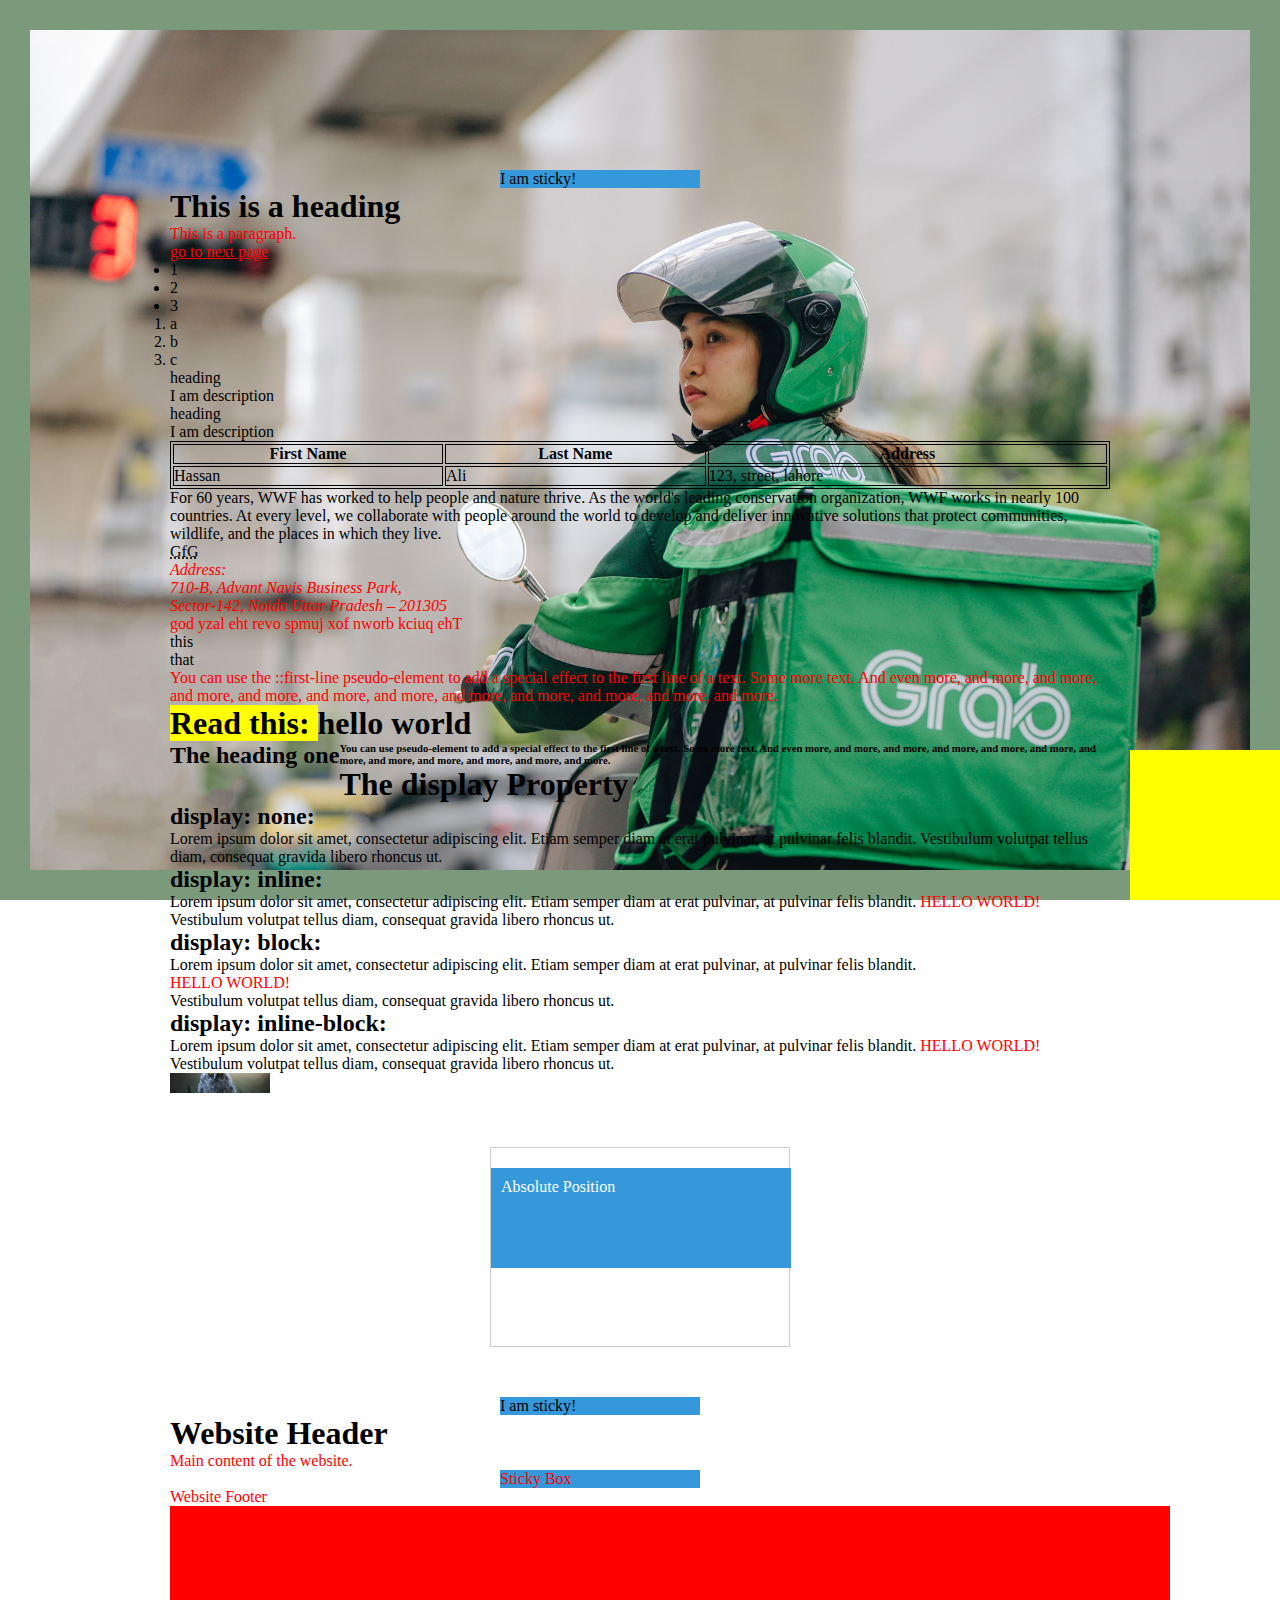
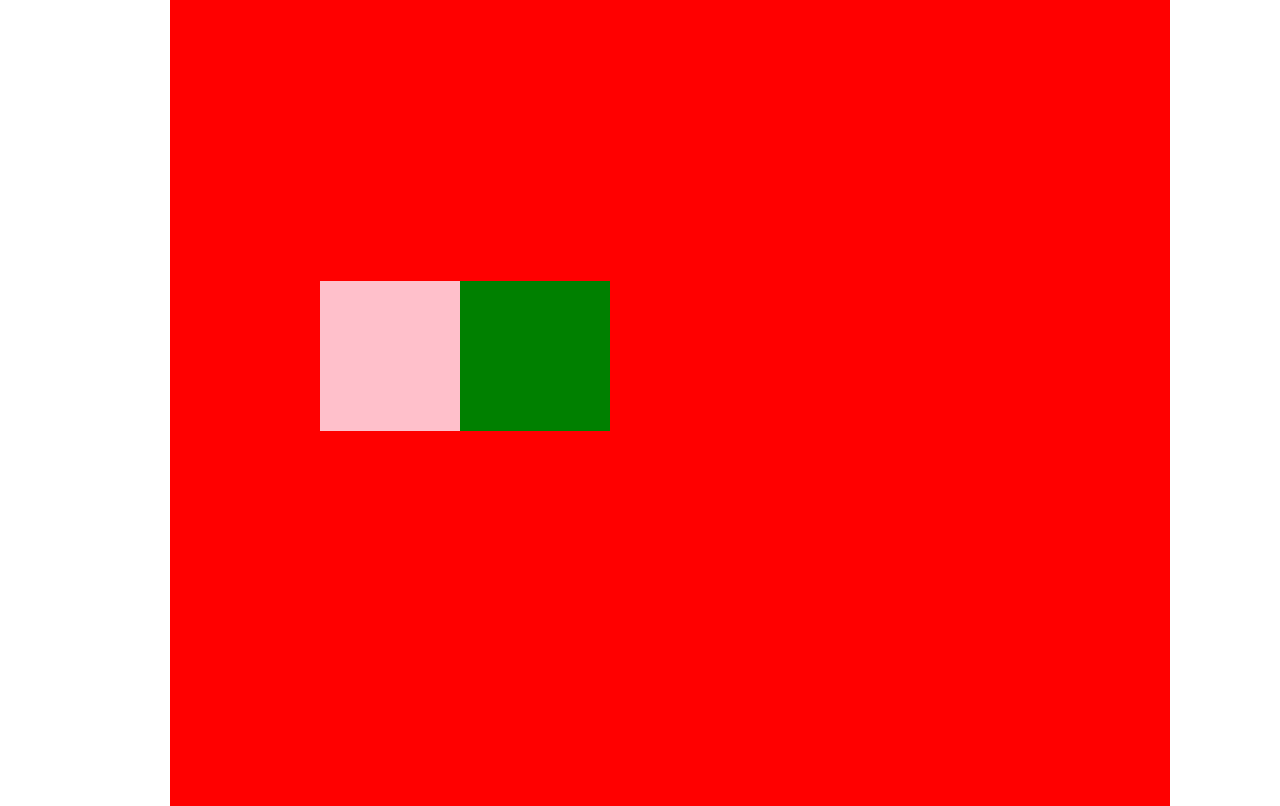
<file: index.html>
<!DOCTYPE html>
<html>
<head>
    <meta charset="UTF-8">
    <meta name="viewport" content="width=device-width, initial-scale=1.0">
  <link rel="stylesheet" href="/index.css">
  <title>Hello world</title>
</head>
<style>
   .name{
   
   }
   *{
    padding: 0;
    margin: 0;
    box-sizing: border-box;
    max-height: 100vh;
   }
   body{
    background: url('/grab-hecq1tXiqwc-unsplash.jpg');
    background-repeat: no-repeat;
    background-size: cover;
    height: auto;
    border: 30px solid rgb(123, 154, 123);
    padding: 140px;
   }
</style>
<body>

    <div class="sticky-box">I am sticky!</div>

<h1>This is a heading</h1>
<p>This is a paragraph.</p>
<a href="https://www.w3schools.com/tags/tag_head.asp">go to next page</a>

<ul>
    <li>1</li>
    <li>2</li>
    <li>3</li>
</ul>
<!-- order list -->
<ol>
    <li>a</li>
    <li>b</li>
    <li>c</li>
</ol>
<!-- description list -->
<dl class="name">
    <dt>heading</dt>
    <dd>I am description</dd>
    <dt>heading</dt>
    <dd>I am description</dd>
</dl>
<!-- table -->
<table style="width: 100%">
    <tr>
        <th>First Name</th>
        <th>Last Name</th>
        <th>Address</td>
    </tr>
    <tr>
    <td>Hassan</td>
    <td>Ali</td>
    <td>123, street, lahore</td>
    </tr>
</table>
<!-- html element for used input -->
<blockquote>
    For 60 years, WWF has worked to help people and nature thrive. As the world's leading conservation organization, WWF works in nearly 100 countries. At every level, we collaborate with people around the world to develop and deliver innovative solutions that protect communities, wildlife, and the places in which they live.
    </blockquote>
    <abbr title="GeeksforGeeks">GfG</abbr>
    <address>
        <p>
              Address:<br>
            710-B, Advant Navis Business Park,<br>
            Sector-142, Noida Uttar Pradesh – 201305
          </p>
    </address>
    <p>
        <bdo dir="rtl">The quick brown fox jumps over the lazy dog</bdo>
    </p>
        <div><span>this</span><div>that</div></div>
        <!-- before and after concept -->
       <div class="before-after-practice">
        <p>You can use the ::first-line pseudo-element to add a special effect to the first line of a text. Some more text. And even more, and more, and more, and more, and more, and more, and more, and more, and more, and more, and more, and more.</p>
        <h1>hello world</h1>

        <ul class="float-practice">
            <h2>The heading one</h2>
            <h6>You can use pseudo-element to add a special effect to the first line of a text. Some more text. And even more, and more, and more, and more, and more, and more, and more, and more, and more, and more, and more, and more.</h6>
        </ul>
       </div>
       <h1>The display Property</h1>

<h2>display: none:</h2>
<div>
Lorem ipsum dolor sit amet, consectetur adipiscing elit. Etiam semper diam at erat pulvinar, at pulvinar felis blandit. <p class="ex1">HELLO WORLD!</p> Vestibulum volutpat tellus diam, consequat gravida libero rhoncus ut.
</div>

<h2>display: inline:</h2>
<div>
Lorem ipsum dolor sit amet, consectetur adipiscing elit. Etiam semper diam at erat pulvinar, at pulvinar felis blandit. <p class="ex2">HELLO WORLD!</p> Vestibulum volutpat tellus diam, consequat gravida libero rhoncus ut.
</div>

<h2>display: block:</h2>
<div>
Lorem ipsum dolor sit amet, consectetur adipiscing elit. Etiam semper diam at erat pulvinar, at pulvinar felis blandit. <p class="ex3">HELLO WORLD!</p> Vestibulum volutpat tellus diam, consequat gravida libero rhoncus ut.
</div>

<h2>display: inline-block:</h2>
<div>
Lorem ipsum dolor sit amet, consectetur adipiscing elit. Etiam semper diam at erat pulvinar, at pulvinar felis blandit. <p class="ex4">HELLO WORLD!</p> Vestibulum volutpat tellus diam, consequat gravida libero rhoncus ut.
</div>

<div class="image-fit"><img src="/daniil-komov-I430fPQy3GU-unsplash.jpg"/></div>
<div class="container">
    <div class="absolute-box">Absolute Position</div>
  </div>
  <div class="sticky-box">I am sticky!</div>
  <header><h1>Website Header</h1></header>
  <section><p>Main content of the website.</p></section>
  <aside class="sticky-box"><p>Sticky Box</p></aside>
  <footer><p>Website Footer</p></footer>

  <div class="flex-practice"style='width:1000px;height:1000px;background:red' >
    <div class="first-one" style="height: 150px;width: 150px; background-color: yellow;"></div>
    <div class="mid-one" style="height: 150px;width: 150px; background-color: green;"></div>
    <div style="height: 150px;width: 180px; background-color: pink;"></div>
  </div>
  
</body>
</html>
</file>
<file: index.css>
table, th, td {
    border:1px solid black;
  }
  .before-after-practice p::first-line{
    color: #ff0000;
  }
  .before-after-practice h1::before{
    content: "Read this: ";
    background-color: yellow;
  }

  a:link {
    color: #FF0000;
  }
  
  /* visited link */
  a:visited {
    color: #00FF00;
  }
  
  /* mouse over link */
  a:hover {
    color: #FF00FF;
  }
  
  /* selected link */
  a:active {
    color: #0000FF;
  }

  .float-practice h2{
    float: left;
  }

  p {color: red;}
p.ex1 {display: none;}
p.ex2 {display: inline;}
p.ex3 {display: block;}
p.ex4 {display: inline-block;}

.image-fit img{
  width: 100px;
  height: 20px;
  object-fit: cover;

}


.container {
  position: relative;
  width: 300px;
  height: 200px;
  border: 1px solid #ccc;
  margin: 50px auto;
}

.absolute-box {
  position: absolute;
  top: 20px;
  left: 0px;
  width: 300px;
  height: 100px;
  background-color: #3498db;
  color: #fff;
  padding: 10px;
}

.relative-box {
  position: relative;
  top: 50px;
  left: 50px;
  width: 100px;
  height: 100px;
  background-color: #e74c3c;
  color: #fff;
  padding: 10px;
}
.flex-practice{
  display: flex;
  align-items: center;
  /* justify-content: space-between; */
  position: relative;
}
.first-one
{
  position: fixed;
  bottom: 0;
  right: 0;
}
.mid-one{
  position: relative;
  left: 290px;
}
.h{
  height: 70vh;
}
.sticky-box {
  width: 200px;
  top: 0;
  left: 500px;
  position: sticky;
  background-color: #3498db;
}
</file>
